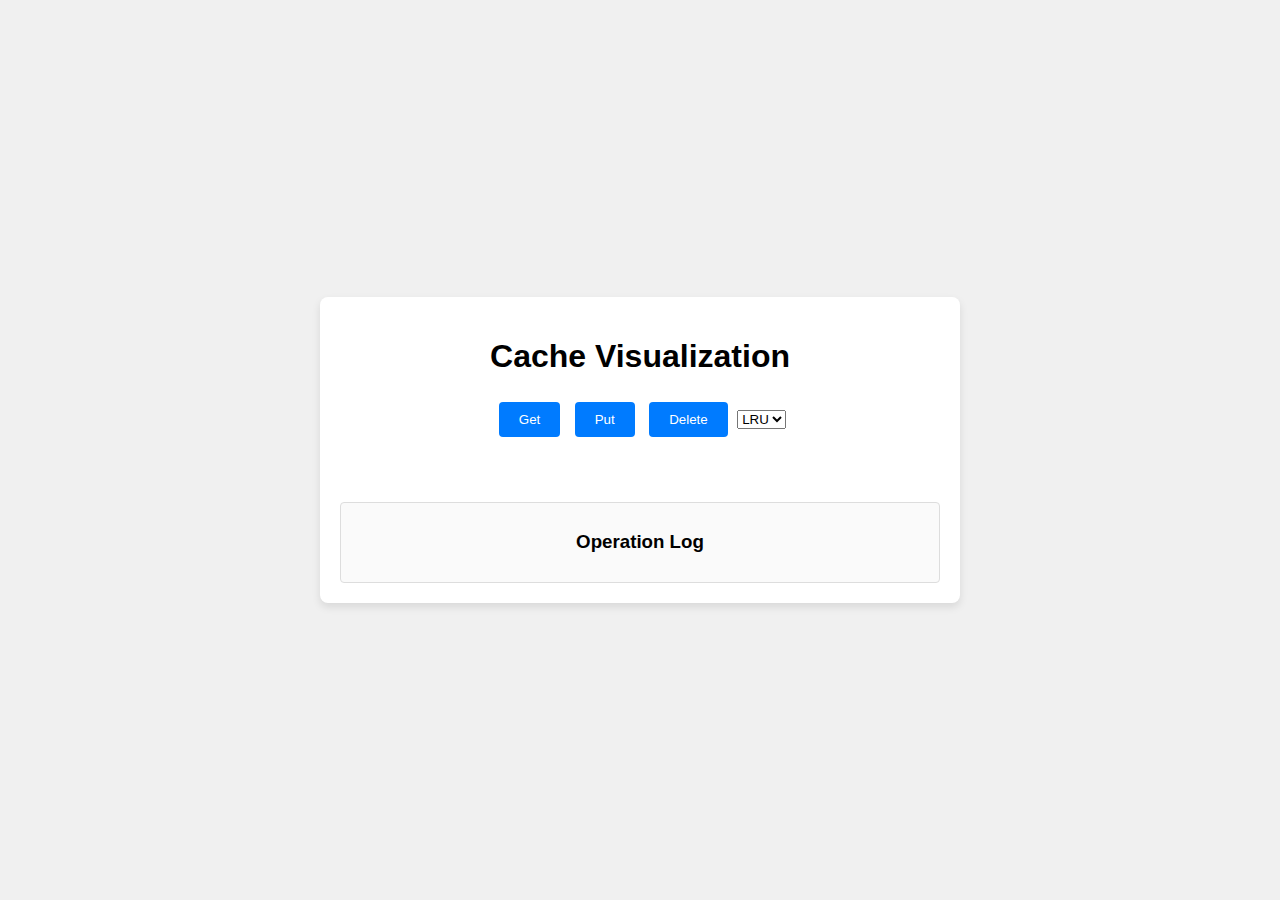
<file: index.html>
<!DOCTYPE html>
<html lang="en">
<head>
  <meta charset="UTF-8">
  <meta name="viewport" content="width=device-width, initial-scale=1.0">
  <title>Interactive Cache Visualization</title>
  <link rel="stylesheet" href="styles.css">
</head>
<body>
  <div class="container">
    <h1>Cache Visualization</h1>
    <div class="controls">
      <button onclick="performOperation('get')">Get</button>
      <button onclick="performOperation('put')">Put</button>
      <button onclick="performOperation('delete')">Delete</button>
      <select id="evictionPolicy" onchange="changePolicy(this.value)">
        <option value="LRU">LRU</option>
        <option value="LFU">LFU</option>
      </select>
    </div>
    
    <div class="cache-container" id="cacheContainer"></div>
    <div class="freq-container" id="frequencyContainer"></div>
    <div class="log-container" id="logContainer">
      <h3>Operation Log</h3>
      <ul id="logList"></ul>
    </div>
  </div>
  <script src="script.js"></script>
</body>
</html>
</file>
<file: styles.css>
body {
    font-family: Arial, sans-serif;
    background-color: #f0f0f0;
    display: flex;
    justify-content: center;
    align-items: center;
    height: 100vh;
    margin: 0;
  }
  
  .container {
    width: 600px;
    background-color: #fff;
    padding: 20px;
    border-radius: 8px;
    box-shadow: 0 4px 8px rgba(0, 0, 0, 0.1);
    text-align: center;
  }
  
  .controls {
    margin-bottom: 20px;
  }
  
  button {
    padding: 10px 20px;
    margin: 5px;
    border: none;
    border-radius: 4px;
    background-color: #007bff;
    color: white;
    cursor: pointer;
    transition: background-color 0.3s;
  }
  
  button:hover {
    background-color: #0056b3;
  }
  
  .cache-container {
    display: grid;
    grid-template-columns: repeat(5, 1fr);
    gap: 10px;
    margin-bottom: 20px;
  }
  
  

  .cache-item {
    padding: 10px;
    margin: 5px;
    border: 1px solid #007bff;
    border-radius: 4px;
    display: inline-block;
    background-color: #e7f0ff;
    font-weight: bold;
  }
  
  .freq-container{
    display: grid;
    grid-template-columns: repeat(5, 1fr);
    gap: 10px;
    margin-bottom: 20px;
  }

  .frequency-item{
    padding: 10px;
    margin: 5px;
    border: 1px solid #007bff;
    border-radius: 4px;
    display: inline-block;
    background-color: #e7f0ff;
    font-weight: bold;
  }
  
  .cache-item.active {
    background-color: #a8d5ff;
  }

  .frequency-item.active{
    background-color: #a8d5ff;
  }
  
  .log-container {
    background-color: #fafafa;
    border: 1px solid #ddd;
    border-radius: 4px;
    padding: 10px;
    max-height: 200px;
    overflow-y: auto;
  }
  
  #logList {
    list-style-type: none;
    padding: 0;
    margin: 0;
  }
</file>
